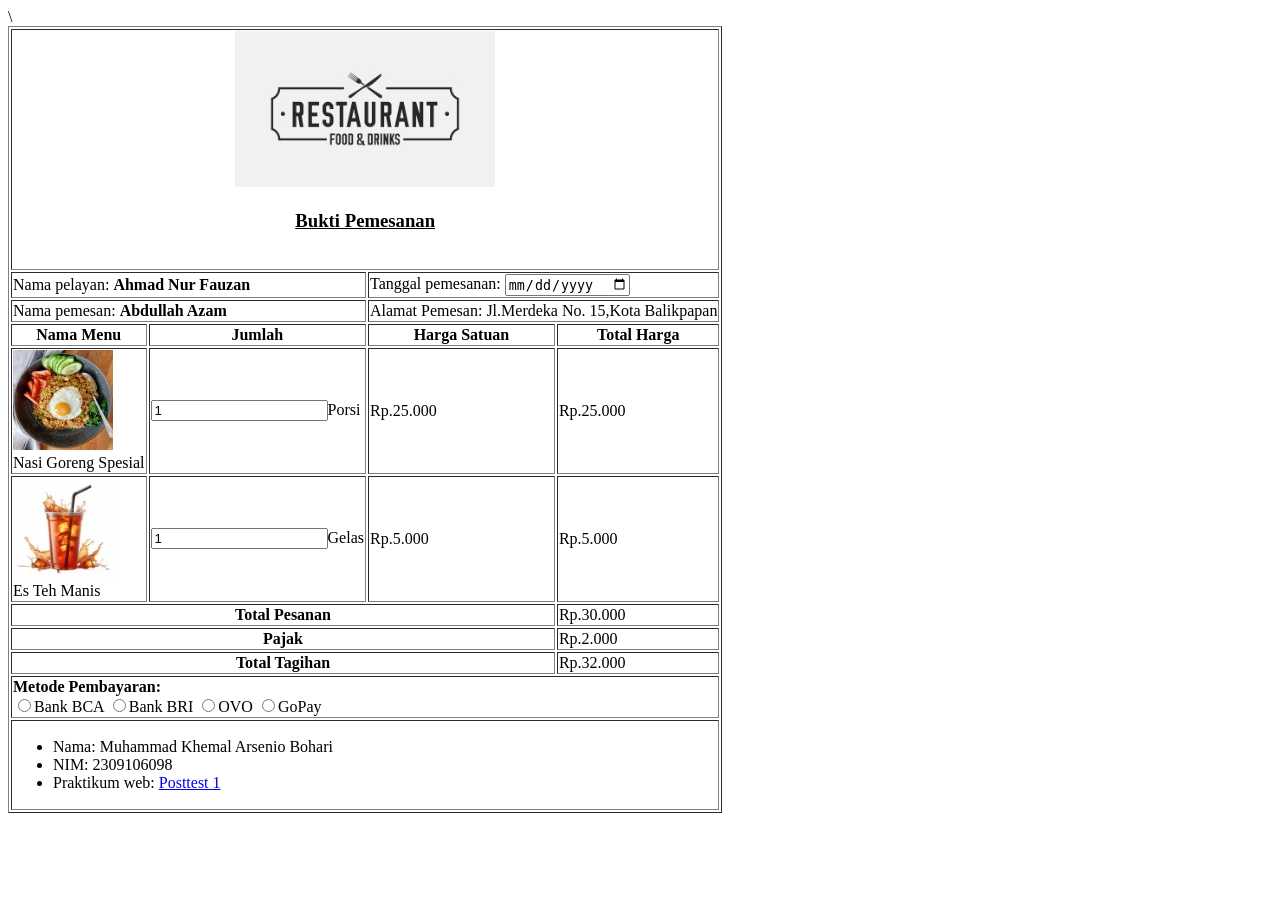
<file: posttest1_html/index.html>
<!DOCTYPE html>
<html lang="en">
<head>
    <meta charset="UTF-8">
    <meta name="viewport" content="width=device-width, initial-scale=1.0">
    <title>struk pemesanan</title>
</head>
<body>
    <table border="1">
        <tr>
            <td colspan="4" style="text-align: center;">
                <img src="logo-resto.jpeg" alt="logo-resto">
                <h3><u>Bukti Pemesanan</u></h3>
                <br>
            </td>
        </tr>
        <tr>
            <td colspan="2">Nama pelayan: <b>Ahmad Nur Fauzan</b></td>
            <td colspan="2">Tanggal pemesanan: <input type="date"></td>
        </tr>
        <tr>
            <td colspan="2">Nama pemesan: <b>Abdullah Azam</b></td>
            <td colspan="2">Alamat Pemesan: Jl.Merdeka No. 15,Kota Balikpapan</td>
        </tr>
        <tr>
            <th>Nama Menu</th>
            <th>Jumlah</th>
            <th>Harga Satuan</th>
            <th>Total Harga</th>
        </tr>
        <tr>
            <td>
                <img src="nasi-goreng.jpeg" alt="nasi-goreng"><br>Nasi Goreng Spesial
            </td>
            <td><input type="number" name="Jumlah" id="" value="1">Porsi</td>
            <td>Rp.25.000</td>
            <td>Rp.25.000</td>
        </tr>
        <tr>
            <td>
                <img src="es-teh-manis.jpeg" alt="es-teh-manis"><br>Es Teh Manis
            </td>
            <td><input type="number" name="jumlah" id="" value="1">Gelas</td>\
            <td>Rp.5.000</td>
            <td>Rp.5.000</td>
        </tr>
        <tr>
            <th colspan="3">Total Pesanan</th>
            <td>Rp.30.000</td>
        </tr>
        <tr>
            <th colspan="3">Pajak</th>
            <td>Rp.2.000</td>
        </tr>
        <tr>
            <th colspan="3">Total Tagihan</th>
            <td>Rp.32.000</td>
        </tr>
        <tr>
            <td colspan="4">
                <b>Metode Pembayaran:</b>
                <br>
                <input type="radio" name="metodebayar" value="BCA">Bank BCA
                <input type="radio" name="metodebayar" value="BRI">Bank BRI
                <input type="radio" name="metodebayar" value="OVO">OVO
                <input type="radio" name="metodebayar" value="GoPay">GoPay
            </td>
        </tr>
        <tr>
            <td colspan="4">
                <ul>
                    <li>Nama: Muhammad Khemal Arsenio Bohari</li>
                    <li>NIM: 2309106098</li>
                    <li>Praktikum web: <a href="https://classroom.google.com/c/NzEwMjM1NDMwMjIz/a/NzExMzA4NTEwMzc2/details">Posttest 1</a></li>
                </ul>
            </td>
        </tr>
    </table>
    
</body>
</html>
</file>
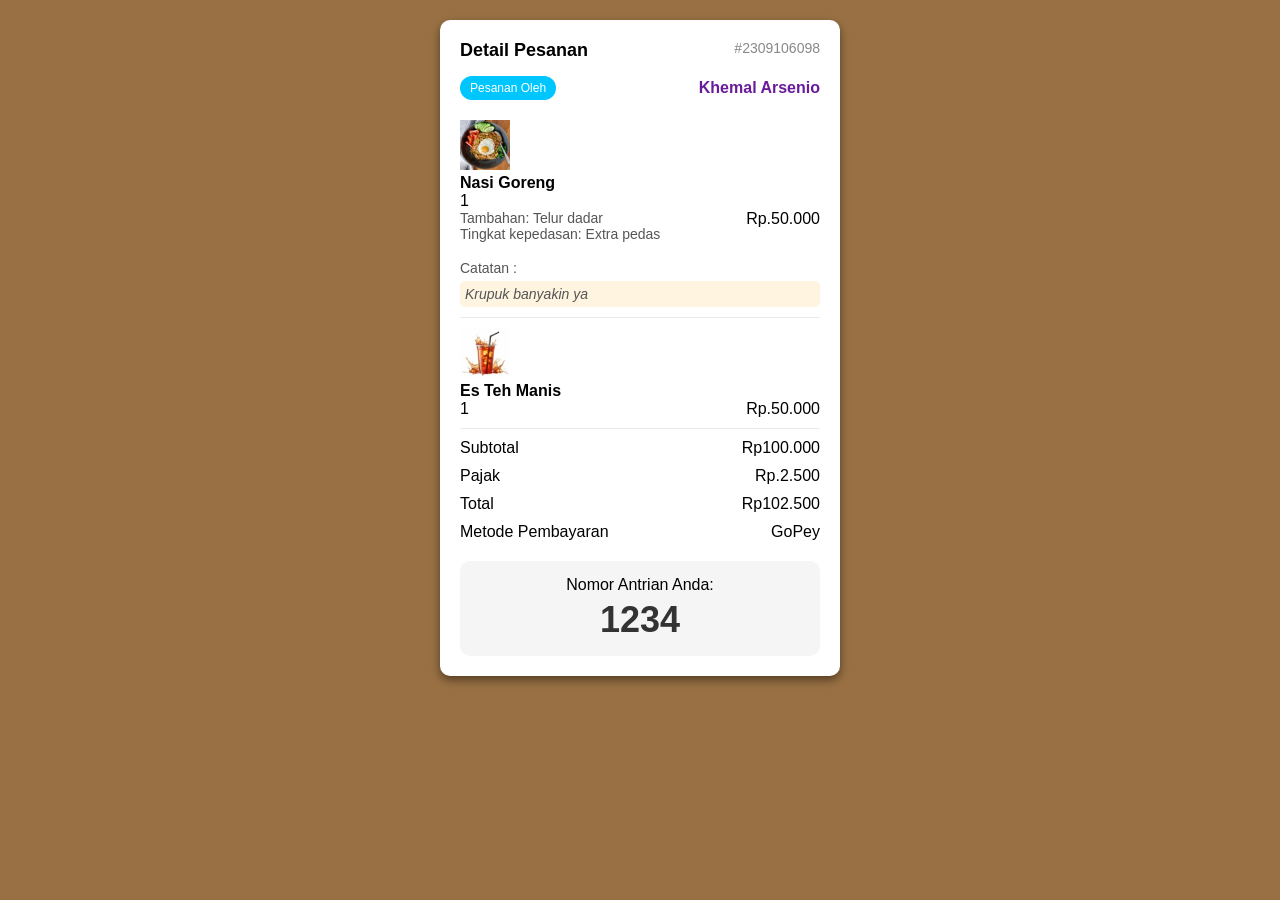
<file: posttest2_web/posttest2_2309106098.html>
<!DOCTYPE html>
<html lang="en">
<head>
    <meta charset="UTF-8">
    <meta name="viewport" content="width=device-width, initial-scale=1.0">
    <title>Struk Pesanan online</title>
    <link rel="stylesheet" href="posttest2_2309106098.css">
</head>
<body>
    <div class="container">
        <div class="order-header">
            <p class="id-pemesanan">Detail Pesanan</p>
            <p class="nomor-order">#2309106098</p>
        </div>

        <div class="customer-info">
            <span class="status-pemesanan">Pesanan Oleh</span>
            <p class="nama-customer">Khemal Arsenio</p>
            
        </div>

        <div class="order-item">
            <img class="gambar" src="nasi-goreng.jpeg" alt="nasi-goreng">
            <p class="nama-item">Nasi Goreng</p><p>1</p>
            <p class="harga-item">Rp.50.000</p>
            <p class="item-detail">Tambahan: Telur dadar</p>
            <p class="item-detail">Tingkat kepedasan: Extra pedas</p>
            <br>
            <p class="item-detail">Catatan :</p>
            <p class="catatan-item">Krupuk banyakin ya</p>
        </div>

        <div class="order-item">
            <img class="gambar" src="es-teh-manis.jpeg" alt="es-teh-manis">
            <p class="nama-item">Es Teh Manis</p>
            <p class="harga-item">Rp.50.000</p>
            <p>1</p>    
        </div>

        <div class="total">
            <p>Subtotal</p>
            <p>Rp100.000</p>
        </div>

        <div class="total">
            <p>Pajak</p>
            <p>Rp.2.500</p>
        </div>

        <div class="total">
            <p>Total</p>
            <p>Rp102.500</p>
        </div>

        <div class="total">
            <p>Metode Pembayaran</p>
            <p>GoPey</p>
        </div>

        <div class="nomor-antrian">
            <p>Nomor Antrian Anda:</p>
            <h1>1234</h1>
        </div>
    </div>
</body>
</html>
</file>
<file: posttest2_web/posttest2_2309106098.css>
* {
    margin: 0;
    padding: 0;
    box-sizing: border-box;
}

body {
    font-family: Arial, sans-serif;
    background-color: #987043;
    padding: 20px;
}

.container {
    max-width: 400px;
    margin: 0 auto;
    background-color: white;
    border-radius: 10px;
    box-shadow: 0 4px 8px rgba(0, 0, 0, 0.454);
    overflow: hidden;
    padding: 20px;  
}

.order-header {
    display: flex;
    justify-content: space-between;
    margin-bottom: 15px;
}

.id-pemesanan {
    font-weight: bold;
    font-size: 18px;
}

.nomor-order {
    color: #888;
    font-size: 14px;
}

.customer-info {
    display: flex;
    justify-content: space-between;
    align-items: center;
    margin-bottom: 20px;
}

.status-pemesanan {
    background-color: #00c6ff;
    color: white;
    padding: 5px 10px;
    border-radius: 20px;
    font-size: 12px;
}

.nama-customer {
    font-size: 16px;
    font-weight: bold;
    color: #6a1b9a;
}


.order-item {
    border-bottom: 1px solid #eaeaea;
    padding-bottom: 10px;
    margin-bottom: 10px;
}

.nama-item {
    font-size: 16px;
    font-weight: bold;
}

.harga-item {
    float: right;
    font-size: 16px;
}

.item-detail, .catatan-item {
    font-size: 14px;
    color: #555;
}

.catatan-item {
    background-color: #fef4e0;
    padding: 5px;
    border-radius: 5px;
    font-style: italic;
    margin-top: 5px;
}

.total {
    display: flex;
    justify-content: space-between;
    font-size: 16px;
    margin: 10px 0;
}

.nomor-antrian {
    background-color: #f5f5f5;
    padding: 15px;
    border-radius: 10px;
    text-align: center;
    margin-top: 20px;
}

.nomor-antrian h1 {
    font-size: 36px;
    margin-top: 5px;
    color: #333;
}
.gambar{
    width: 50px;

}
</file>
